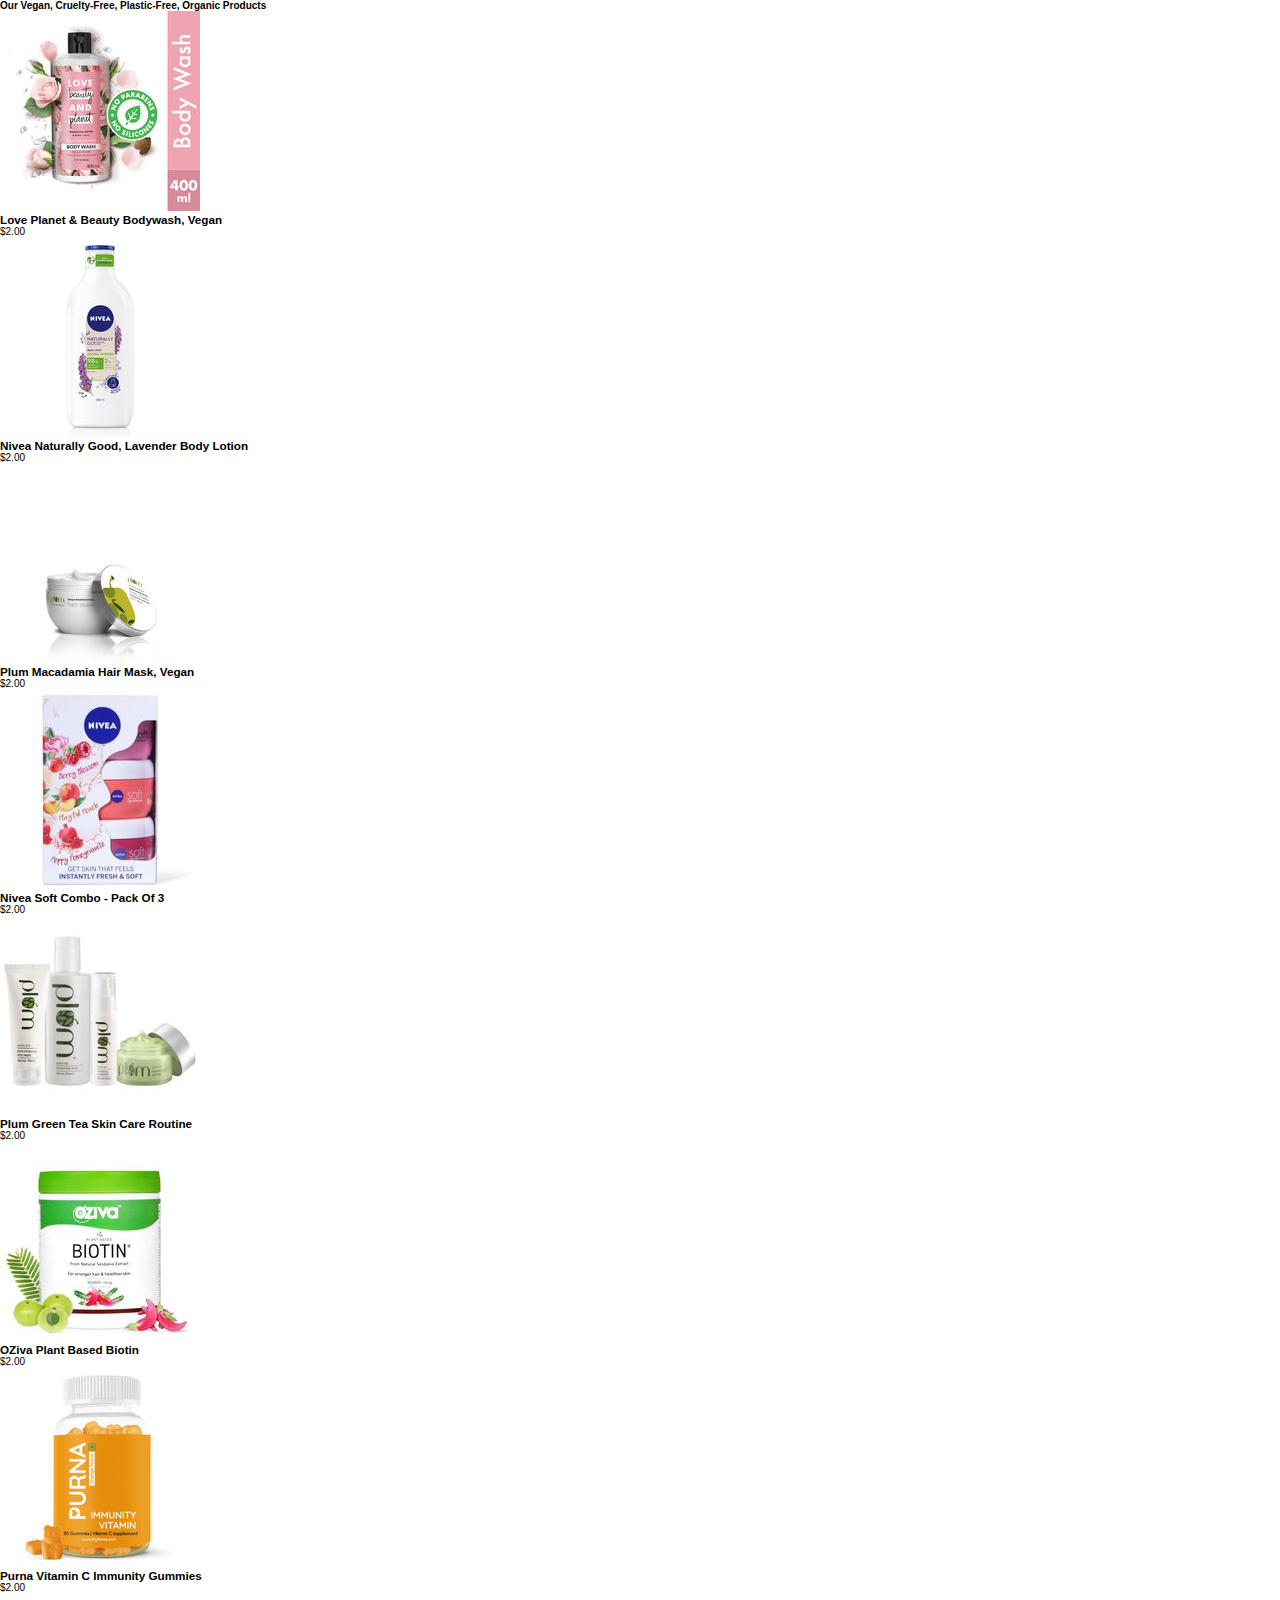
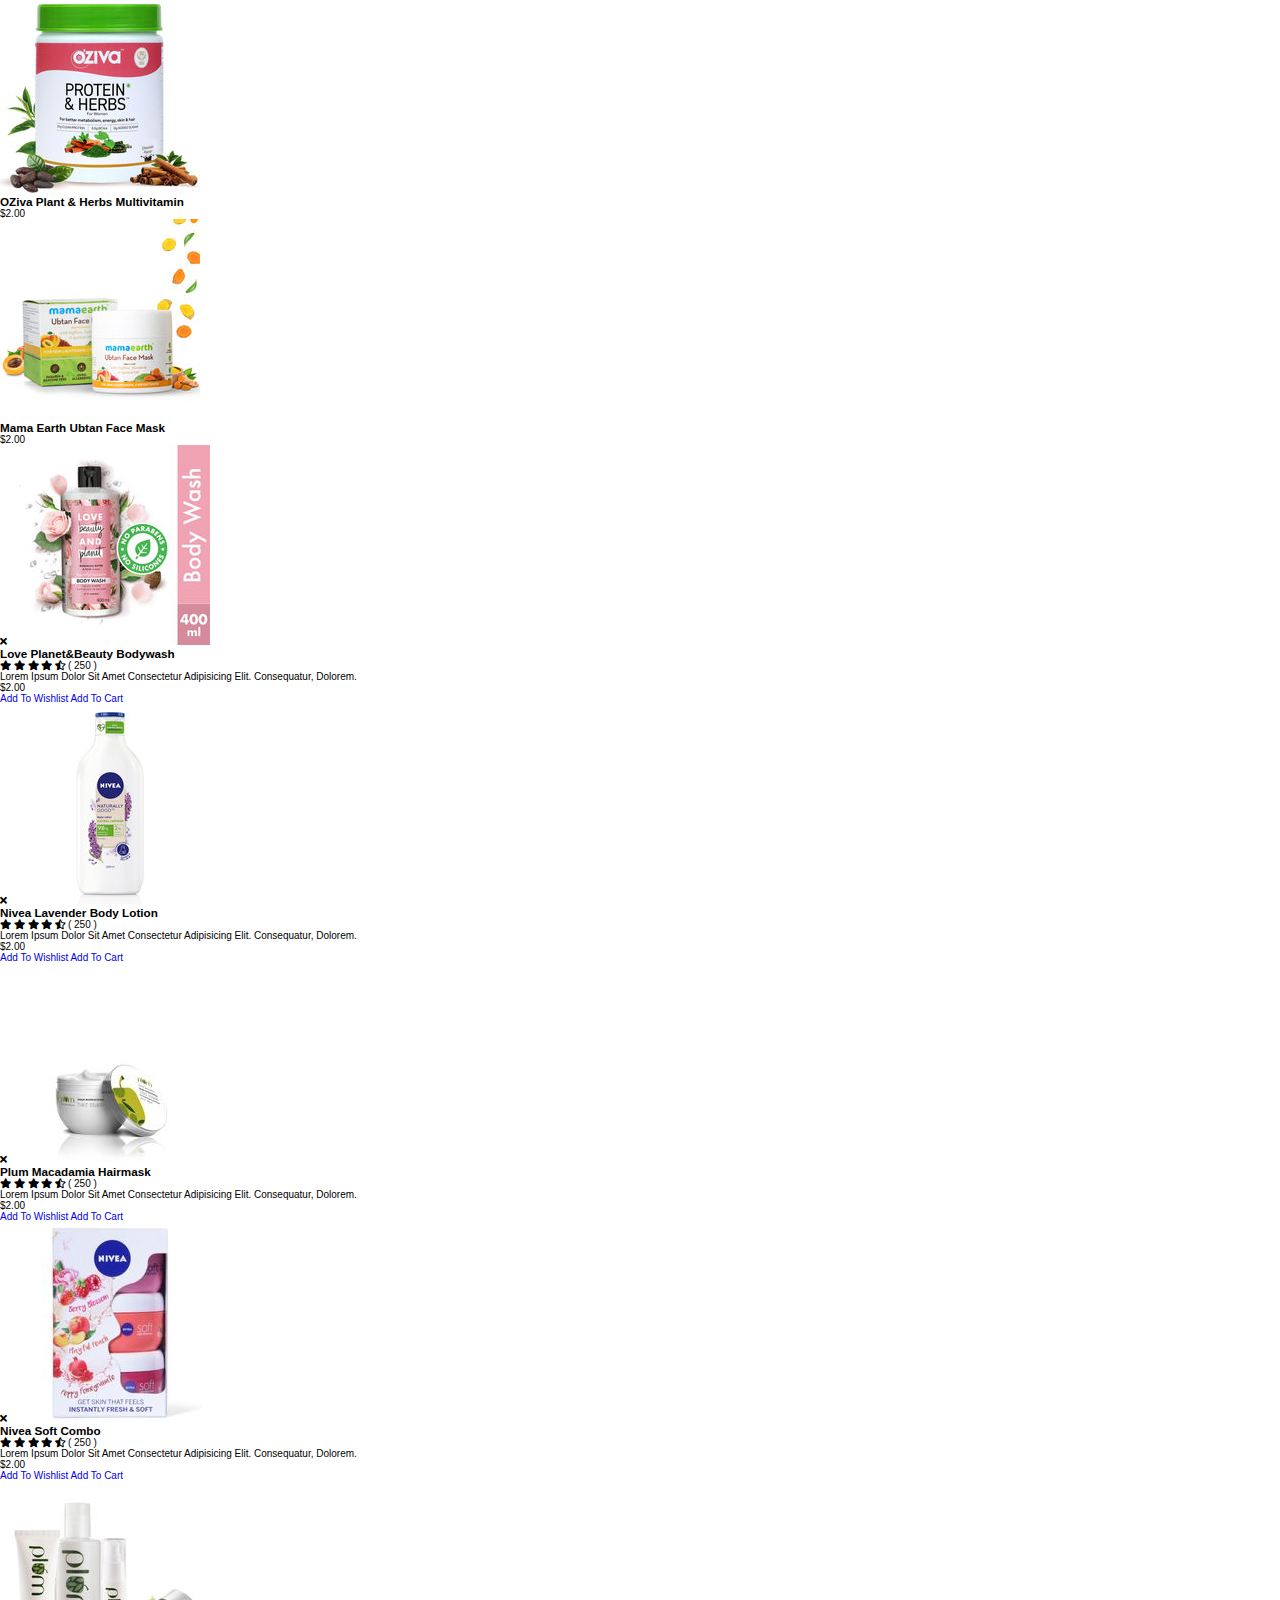
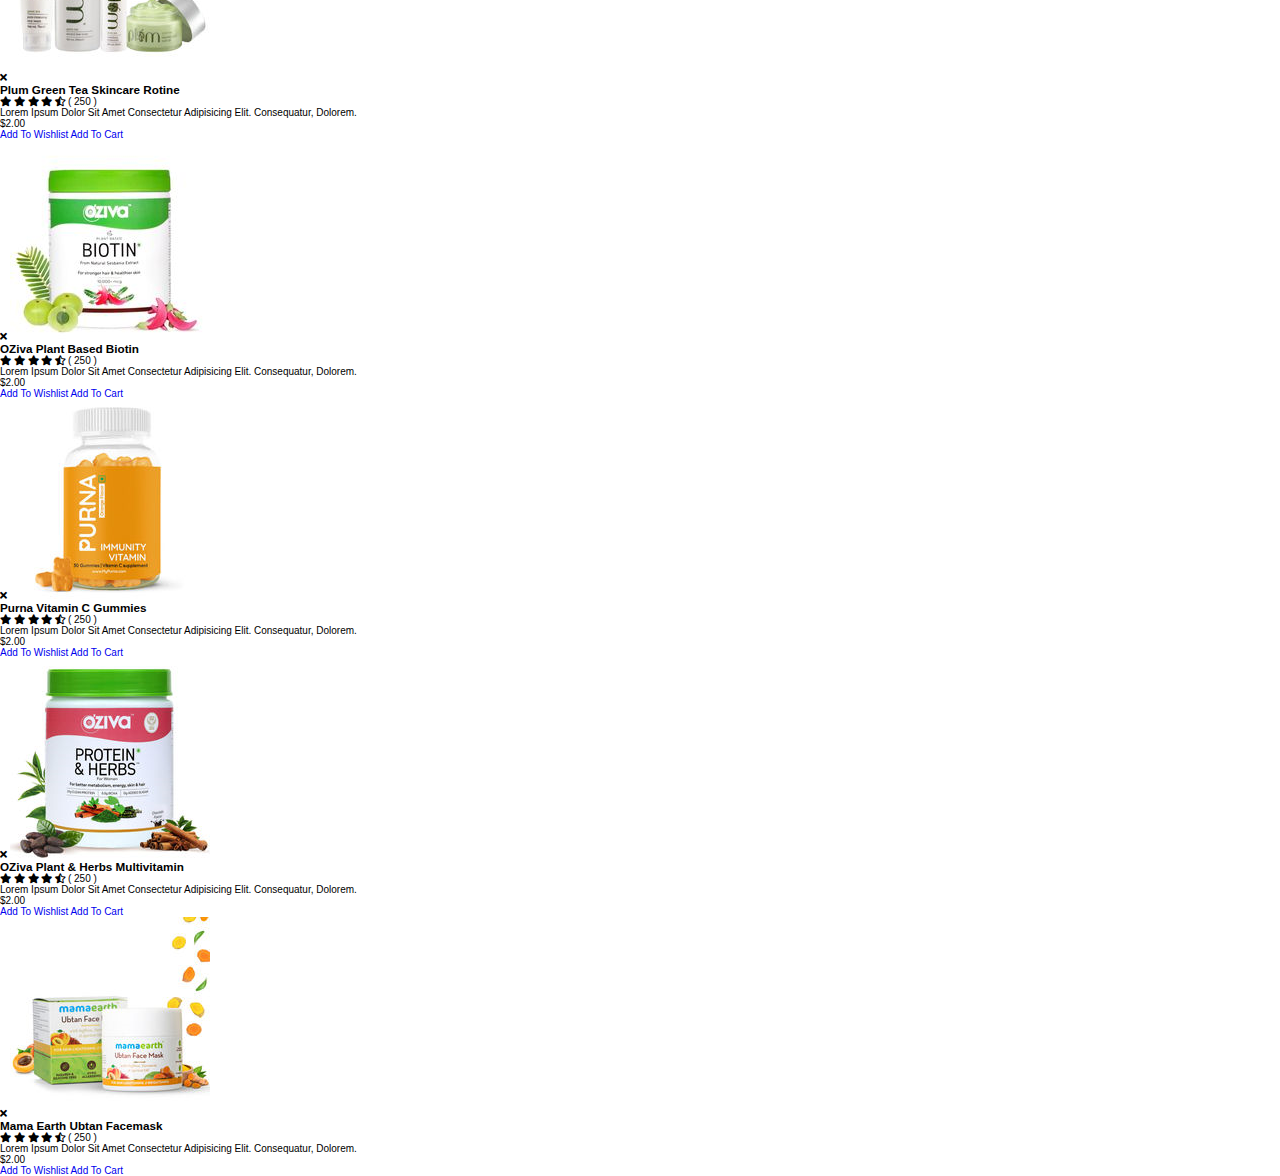
<file: products.html>
<!DOCTYPE html>
<html lang="en">
<head>
   <meta charset="UTF-8">
   <meta http-equiv="X-UA-Compatible" content="IE=edge">
   <meta name="viewport" content="width=device-width, initial-scale=1.0">
   
   <!-- font awesome cdn link  -->
   <link rel="stylesheet" href="https://cdnjs.cloudflare.com/ajax/libs/font-awesome/5.15.4/css/all.min.css">

   <!-- custom css file link  -->
   <link rel="stylesheet" href="css/style.css">

   <!-- custom js file link  -->
   <script src="js/script.js" defer></script>

</head>
<body>
   
<div class="container">

   <h4 class="title"> Our vegan, cruelty-free, plastic-free, organic products </h4>

   <div class="products-container">

      <div class="product" data-name="p-1">
         <img src="images/1.png" alt="">
         <h3>Love planet & beauty Bodywash, vegan</h3>
         <div class="price">$2.00</div>
      </div>

      <div class="product" data-name="p-2">
         <img src="images/2.png" alt="">
         <h3>Nivea naturally good, lavender body lotion</h3>
         <div class="price">$2.00</div>
      </div>

      <div class="product" data-name="p-3">
         <img src="images/3.png" alt="">
         <h3>Plum Macadamia hair mask, vegan</h3>
         <div class="price">$2.00</div>
      </div>

      <div class="product" data-name="p-4">
         <img src="images/4.png" alt="">
         <h3>Nivea Soft combo - pack of 3</h3>
         <div class="price">$2.00</div>
      </div>

      <div class="product" data-name="p-5">
         <img src="images/5.png" alt="">
         <h3>Plum green tea skin care routine</h3>
         <div class="price">$2.00</div>
      </div>

      <div class="product" data-name="p-6">
         <img src="images/6.png" alt="">
         <h3>OZiva plant based Biotin</h3>
         <div class="price">$2.00</div>
      </div>

      <div class="product" data-name="p-7">
         <img src="images/7.png" alt="">
         <h3>Purna Vitamin C Immunity Gummies</h3>
         <div class="price">$2.00</div>
      </div>

      <div class="product" data-name="p-8">
         <img src="images/8.png" alt="">
         <h3>OZiva plant & Herbs Multivitamin</h3>
         <div class="price">$2.00</div>
      </div>

      <div class="product" data-name="p-9">
         <img src="images/9.png" alt="">
         <h3>Mama Earth Ubtan Face Mask</h3>
         <div class="price">$2.00</div>
      </div>

   </div>

</div>

<div class="products-preview">

   <div class="preview" data-target="p-1">
      <i class="fas fa-times"></i>
      <img src="images/1.png" alt="">
      <h3>Love planet&beauty Bodywash</h3>
      <div class="stars">
         <i class="fas fa-star"></i>
         <i class="fas fa-star"></i>
         <i class="fas fa-star"></i>
         <i class="fas fa-star"></i>
         <i class="fas fa-star-half-alt"></i>
         <span>( 250 )</span>
      </div>
      <p>Lorem ipsum dolor sit amet consectetur adipisicing elit. Consequatur, dolorem.</p>
      <div class="price">$2.00</div>
      <div class="buttons">
         <a href="#" class="buy">add to wishlist</a>
         <a href="#" class="cart">add to cart</a>
      </div>
   </div>

   <div class="preview" data-target="p-2">
      <i class="fas fa-times"></i>
      <img src="images/2.png" alt="">
      <h3>Nivea lavender body lotion</h3>
      <div class="stars">
         <i class="fas fa-star"></i>
         <i class="fas fa-star"></i>
         <i class="fas fa-star"></i>
         <i class="fas fa-star"></i>
         <i class="fas fa-star-half-alt"></i>
         <span>( 250 )</span>
      </div>
      <p>Lorem ipsum dolor sit amet consectetur adipisicing elit. Consequatur, dolorem.</p>
      <div class="price">$2.00</div>
      <div class="buttons">
         <a href="#" class="buy">add to wishlist</a>
         <a href="#" class="cart">add to cart</a>
      </div>
   </div>

   <div class="preview" data-target="p-3">
      <i class="fas fa-times"></i>
      <img src="images/3.png" alt="">
      <h3>Plum Macadamia Hairmask</h3>
      <div class="stars">
         <i class="fas fa-star"></i>
         <i class="fas fa-star"></i>
         <i class="fas fa-star"></i>
         <i class="fas fa-star"></i>
         <i class="fas fa-star-half-alt"></i>
         <span>( 250 )</span>
      </div>
      <p>Lorem ipsum dolor sit amet consectetur adipisicing elit. Consequatur, dolorem.</p>
      <div class="price">$2.00</div>
      <div class="buttons">
         <a href="#" class="buy">add to wishlist</a>
         <a href="#" class="cart">add to cart</a>
      </div>
   </div>

   <div class="preview" data-target="p-4">
      <i class="fas fa-times"></i>
      <img src="images/4.png" alt="">
      <h3>Nivea soft combo</h3>
      <div class="stars">
         <i class="fas fa-star"></i>
         <i class="fas fa-star"></i>
         <i class="fas fa-star"></i>
         <i class="fas fa-star"></i>
         <i class="fas fa-star-half-alt"></i>
         <span>( 250 )</span>
      </div>
      <p>Lorem ipsum dolor sit amet consectetur adipisicing elit. Consequatur, dolorem.</p>
      <div class="price">$2.00</div>
      <div class="buttons">
         <a href="#" class="buy">add to wishlist</a>
         <a href="#" class="cart">add to cart</a>
      </div>
   </div>

   <div class="preview" data-target="p-5">
      <i class="fas fa-times"></i>
      <img src="images/5.png" alt="">
      <h3>plum green tea skincare rotine</h3>
      <div class="stars">
         <i class="fas fa-star"></i>
         <i class="fas fa-star"></i>
         <i class="fas fa-star"></i>
         <i class="fas fa-star"></i>
         <i class="fas fa-star-half-alt"></i>
         <span>( 250 )</span>
      </div>
      <p>Lorem ipsum dolor sit amet consectetur adipisicing elit. Consequatur, dolorem.</p>
      <div class="price">$2.00</div>
      <div class="buttons">
         <a href="#" class="buy">add to wishlist</a>
         <a href="#" class="cart">add to cart</a>
      </div>
   </div>

   <div class="preview" data-target="p-6">
      <i class="fas fa-times"></i>
      <img src="images/6.png" alt="">
      <h3>OZiva Plant based Biotin</h3>
      <div class="stars">
         <i class="fas fa-star"></i>
         <i class="fas fa-star"></i>
         <i class="fas fa-star"></i>
         <i class="fas fa-star"></i>
         <i class="fas fa-star-half-alt"></i>
         <span>( 250 )</span>
      </div>
      <p>Lorem ipsum dolor sit amet consectetur adipisicing elit. Consequatur, dolorem.</p>
      <div class="price">$2.00</div>
      <div class="buttons">
         <a href="#" class="buy">add to wishlist</a>
         <a href="#" class="cart">add to cart</a>
      </div>
   </div>

   <div class="preview" data-target="p-7">
      <i class="fas fa-times"></i>
      <img src="images/7.png" alt="">
      <h3>Purna Vitamin C gummies</h3>
      <div class="stars">
         <i class="fas fa-star"></i>
         <i class="fas fa-star"></i>
         <i class="fas fa-star"></i>
         <i class="fas fa-star"></i>
         <i class="fas fa-star-half-alt"></i>
         <span>( 250 )</span>
      </div>
      <p>Lorem ipsum dolor sit amet consectetur adipisicing elit. Consequatur, dolorem.</p>
      <div class="price">$2.00</div>
      <div class="buttons">
         <a href="#" class="buy">add to wishlist</a>
         <a href="#" class="cart">add to cart</a>
      </div>
   </div>

   <div class="preview" data-target="p-8">
      <i class="fas fa-times"></i>
      <img src="images/8.png" alt="">
      <h3>OZiva plant & Herbs Multivitamin</h3>
      <div class="stars">
         <i class="fas fa-star"></i>
         <i class="fas fa-star"></i>
         <i class="fas fa-star"></i>
         <i class="fas fa-star"></i>
         <i class="fas fa-star-half-alt"></i>
         <span>( 250 )</span>
      </div>
      <p>Lorem ipsum dolor sit amet consectetur adipisicing elit. Consequatur, dolorem.</p>
      <div class="price">$2.00</div>
      <div class="buttons">
         <a href="#" class="buy">add to wishlist</a>
         <a href="#" class="cart">add to cart</a>
      </div>
   </div>

   <div class="preview" data-target="p-9">
      <i class="fas fa-times"></i>
      <img src="images/9.png" alt="">
      <h3>Mama Earth Ubtan Facemask</h3>
      <div class="stars">
         <i class="fas fa-star"></i>
         <i class="fas fa-star"></i>
         <i class="fas fa-star"></i>
         <i class="fas fa-star"></i>
         <i class="fas fa-star-half-alt"></i>
         <span>( 250 )</span>
      </div>
      <p>Lorem ipsum dolor sit amet consectetur adipisicing elit. Consequatur, dolorem.</p>
      <div class="price">$2.00</div>
      <div class="buttons">
         <a href="#" class="buy">add to wishlist</a>
         <a href="#" class="cart">add to cart</a>
      </div>
   </div>

</div>

</body>
</html>
</file>
<file: css/style.css>
:root{
    --pink:#e84393;
}

*{
    margin:0; padding:0;
    box-sizing: border-box;
    font-family: Verdana, Geneva, Tahoma, sans-serif;
    outline: none; border:none;
    text-decoration: none;
    text-transform: capitalize;
    transition: .2s linear;
}

html{
    font-size: 62.5%;
    scroll-behavior: smooth;
    scroll-padding-top: 6rem;
    overflow-x: hidden;
}

section{
    padding:2rem 9%;
}

.heading{
    text-align: center;
    font-size: 4rem;
    color:#333;
    padding:1rem;
    margin:2rem 0;
    background:rgba(255, 51, 153,.05);
}

.heading span{
    color:var(--pink);
}

.btn{
    display: inline-block;
    margin-top: 1rem;
    border-radius: 5rem;
    background:#333;
    color:#fff;
    padding:.9rem 3.5rem;
    cursor: pointer;
    font-size: 1.7rem;
}

.btn:hover{
    background:var(--pink);
}

header{
    position: fixed;
    top:0; left:0; right:0;
    background:#fff;
    padding:2rem 9%;
    display: flex;
    align-items: center;
    justify-content: space-between;
    z-index: 1000;
    box-shadow: 0 .5rem 1rem rgba(0,0,0,.1);
}

header .logo{
    font-size: 3rem;
    color:#333;
    font-weight: bolder;
}

header .logo span{
    color:var(--pink);
}

header .navbar a{
    font-size: 2rem;
    padding:0 1.5rem;
    color:#666;
}

header .navbar a:hover{
    color:var(--pink);
}

header .icons a{
    font-size: 2.5rem;
    color:#333;
    margin-left: 1.5rem;
}

header .icons a:hover{
    color:var(--pink);
}

header #toggler{
    display: none;
}

header .fa-bars{
    font-size: 3rem;
    color:#333;
    border-radius: .5rem;
    padding:.5rem 1.5rem;
    cursor: pointer;
    border:.1rem solid rgba(0,0,0,.3);
    display: none;
}

.home{
    display: flex;
    align-items: center;
    min-height: 100vh;
    background:url(../images/home-bg.jpg) no-repeat;
    background-size: cover;
    background-position: center;
}

.home .content{
    max-width: 50rem;
}

.home .content h3{
    font-size: 6rem;
    color:#333;
}

.home .content span{
    font-size: 3.5rem;
    color:var(--pink);
    padding:1rem 0;
    line-height: 1.5;
}

.home .content p{
    font-size: 1.5rem;
    color:#999;
    padding:1rem 0;
    line-height: 1.5;
}

.about .row{
    display: flex;
    align-items: center;
    gap:2rem;
    flex-wrap: wrap;
    padding:2rem 0;
    padding-bottom: 3rem;
}

.about .row .video-container{
    flex:1 1 40rem;
    position: relative;
}

.about .row .video-container video{
    width:100%;
    border:1.5rem solid #fff;
    border-radius: .5rem;
    box-shadow: 0 .5rem 1rem rgba(0,0,0,.1);
    height: 100%;
    object-fit: cover;
}

.about .row .video-container h3{
    position: absolute;
    top:50%; transform: translateY(-50%);
    font-size: 3rem;
    background:#fff;
    width:100%;
    padding:1rem 2rem;
    text-align: center;
    mix-blend-mode: screen;
}

.about .row .content{
    flex:1 1 40rem;
}

.about .row .content h3{
    font-size: 3rem;
    color:#333;
}

.about .row .content p{
    font-size: 1.5rem;
    color:#999;
    padding:.5rem 0;
    padding-top: 1rem;
    line-height: 1.5;
}

.icons-container{
    background:#eee;
    display: flex;
    flex-wrap: wrap;
    gap:1.5rem;
    padding-top: 5rem;
    padding-bottom: 5rem;
}

.icons-container .icons{
    background:#fff;
    border:.1rem solid rgba(0,0,0,.1);
    padding:2rem;
    display: flex;
    align-items: center;
    flex:1 1 25rem;
}

.icons-container .icons img{
    height:5rem;
    margin-right: 2rem;
}

.icons-container .icons h3{
    color:#333;
    padding-bottom: .5rem;
    font-size: 1.5rem;
}

.icons-container .icons span{
    color:#555;
    font-size: 1.3rem;
}

.products .box-container{
    display: flex;
    flex-wrap: wrap;
    gap:1.5rem;
}

.products .box-container .box{
    flex:1 1 30rem;
    box-shadow: 0 .5rem 1.5rem rgba(0,0,0,.1);
    border-radius: .5rem;
    border:.1rem solid rgba(0,0,0,.1);
    position: relative;    
}

.products .box-container .box .discount{
    position: absolute;
    top:1rem; left:1rem;
    padding:.7rem 1rem;
    font-size: 2rem;
    color:var(--pink);
    background:rgba(255, 51, 153,.05);
    z-index: 1;
    border-radius: .5rem;
}

.products .box-container .box .image{
    position: relative;
    text-align: center;
    padding-top: 2rem;
    overflow:hidden;
}

.products .box-container .box .image img{
    height:25rem;
}

.products .box-container .box:hover .image img{
    transform: scale(1.1);
}

.products .box-container .box .image .icons{
    position: absolute;
    bottom:-7rem; left:0; right:0;
    display: flex;
}

.products .box-container .box:hover .image .icons{
    bottom:0;
}

.products .box-container .box .image .icons a{
    height: 5rem;
    line-height: 5rem;
    font-size: 2rem;
    width:50%;
    background:var(--pink);
    color:#fff;
}

.products .box-container .box .image .icons .cart-btn{
    border-left: .1rem solid #fff7;
    border-right: .1rem solid #fff7;
    width:100%;
}

.products .box-container .box .image .icons a:hover{
    background:#333;
}

.products .box-container .box .content{
    padding:2rem;
    text-align: center;
}

.products .box-container .box .content h3{
    font-size: 2.5rem;
    color:#333;
}

.products .box-container .box .content .price{
    font-size: 2.5rem;
    color:var(--pink);
    font-weight: bolder;
    padding-top: 1rem;
}

.products .box-container .box .content .price span{
    font-size: 1.5rem;
    color:#999;
    font-weight: lighter;
    text-decoration: line-through;
}

.review .box-container{
    display: flex;
    flex-wrap: wrap;
    gap:1.5rem;
}

.review .box-container .box{
    flex:1 1 30rem;
    box-shadow: 0 .5rem 1.5rem rgba(0,0,0,.1);
    border-radius: .5rem;
    padding:3rem 2rem;
    position: relative;
    border:.1rem solid rgba(0,0,0,.1);
}

.review .box-container .box .fa-quote-right{
    position: absolute;
    bottom:3rem; right:3rem;
    font-size: 6rem;
    color:#eee;
}

.review .box-container .box .stars i{
    color:var(--pink);
    font-size: 2rem;
}

.review .box-container .box p{
    color:#999;
    font-size: 1.5rem;
    line-height: 1.5;
    padding-top: 2rem;
}

.review .box-container .box .user{
    display: flex;
    align-items: center;
    padding-top: 2rem;
}

.review .box-container .box .user img{
    height:6rem;
    width:6rem;
    border-radius: 50%;
    object-fit: cover;
    margin-right: 1rem;
}

.review .box-container .box .user h3{
    font-size: 2rem;
    color:#333;
}

.review .box-container .box .user span{
    font-size: 1.5rem;
    color:#999;
}

.contact .row{
    display: flex;
    flex-wrap: wrap-reverse;
    gap:1.5rem;
    align-items: center;
}

.contact .row form{
    flex:1 1 40rem;
    padding:2rem 2.5rem;
    box-shadow: 0 .5rem 1.5rem rgba(0,0,0,.1);
    border:.1rem solid rgba(0,0,0,.1);
    background: #fff;
    border-radius: .5rem;
}

.contact .row .image{
    flex:1 1 40rem;
}

.contact .row .image img{
    width: 100%;
}

.contact .row form .box{
    padding:1rem;
    font-size: 1.7rem;
    color:#333;
    text-transform: none;
    border:.1rem solid rgba(0,0,0,.1);
    border-radius: .5rem;
    margin:.7rem 0;
    width: 100%;
}

.contact .row form .box:focus{
    border-color: var(--pink);
}

.contact .row form textarea{
    height: 15rem;
    resize: none;
}

.footer .box-container{
    display: flex;
    flex-wrap: wrap;
    gap:1.5rem;
}

.footer .box-container .box{
    flex:1 1 25rem;
}

.footer .box-container .box h3{
    color:#333;
    font-size: 2.5rem;
    padding:1rem 0;
}

.footer .box-container .box a{
    display: block;
    color:#666;
    font-size: 1.5rem;
    padding:1rem 0;
}

.footer .box-container .box a:hover{
    color:var(--pink);
    text-decoration: underline;
}

.footer .box-container .box  img{
    margin-top: 1rem;
}

.footer .credit{
    text-align: center;
    padding:1.5rem;
    margin-top: 1.5rem;
    padding-top: 2.5rem;
    font-size: 2rem;
    color:#333;
    border-top: .1rem solid rgba(0,0,0,.1);
    padding-bottom: 9rem;
}

.footer .credit span{
    color:var(--pink);
}















/* media queries  */
@media (max-width:991px){
    
    html{
        font-size: 55%;
    }

    header{
        padding:2rem;
    }

    section{
        padding:2rem;
    }

    .home{
        background-position: left;
    }

}

@media (max-width:768px){

    header .fa-bars{
        display: block;
    }

    header .navbar{
        position:absolute;
        top:100%; left:0; right:0;
        background:#eee;
        border-top: .1rem solid rgba(0,0,0,.1);
        clip-path: polygon(0 0, 100% 0, 100% 0, 0 0);
    }

    header #toggler:checked ~ .navbar{
        clip-path:polygon(0 0, 100% 0, 100% 100%, 0% 100%);
    }

    header .navbar a{
        margin:1.5rem;
        padding:1.5rem;
        background:#fff;
        border:.1rem solid rgba(0,0,0,.1);
        display: block;
    }

    .home .content h3{
        font-size: 5rem;
    }

    .home .content span{
        font-size: 2.5rem;
    }

    .icons-container .icons h3{
        font-size: 2rem;
    }
    
    .icons-container .icons span{
        font-size: 1.7rem;
    }
    
}

@media (max-width:450px){
    
    html{
        font-size: 50%;
    }

    .heading{
        font-size: 3rem;
    }

}
</file>
